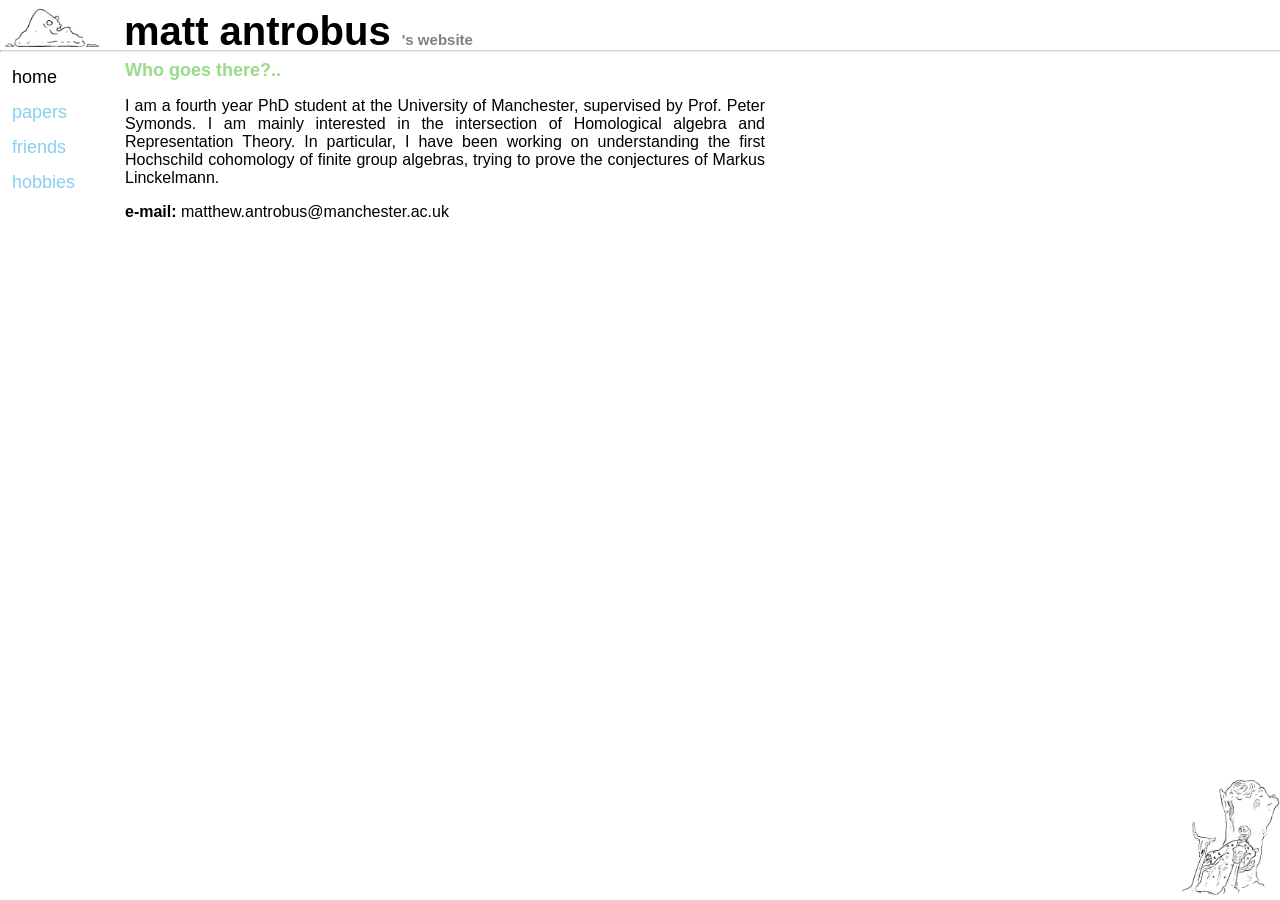
<file: index.html>
<!DOCTYPE html>
<html lang="en">
<head>
<link rel="stylesheet" href="style.css">

<script type="text/javascript"
  src="https://cdn.mathjax.org/mathjax/latest/MathJax.js?config=TeX-AMS-MML_HTMLorMML">
</script>
<link rel="icon" href="notabeholder.ico" type="image/x-icon"/>
<title> matt antrobus's website </title>
</head>
<div class="head">
<img class="glorb" src="/glorb.jpeg" title="bloooorb">
<h1 class="nobreak"> matt antrobus </h1> 
<h2 class="secondbreak"> 's website </h2>
<hr class="linebreak"> 
</div>
<div class="spacer">
</div>
<div class="sidebar">

<li><p  class="currentLink"> home </p></li>
<li><a class="nav" href="papers.html"> papers </a></li>
<li><a class="nav" href="friends.html"> friends </a></li>
<li><a class="nav" href="hobbies.html"> hobbies </a></li>
</div>
<div class="mainText">
<h2 class="postTitle"> Who goes there?.. </h2> 
<p> I am a fourth year PhD student at the University of Manchester, supervised by Prof. Peter Symonds. I am mainly interested in the intersection of Homological algebra and Representation Theory. In particular, I have been working on understanding the first Hochschild cohomology of finite group algebras, trying to prove the conjectures of Markus Linckelmann.</p>

<p><b> e-mail:</b><nobr> matthew.antrobus@manchester.ac.uk </p></div>

<div class="lichkingdiv">
<img class="lichking" src="/lichking.png" width=100px title="what a neat website..."> 
   </div>
</div>
</head>
</file>
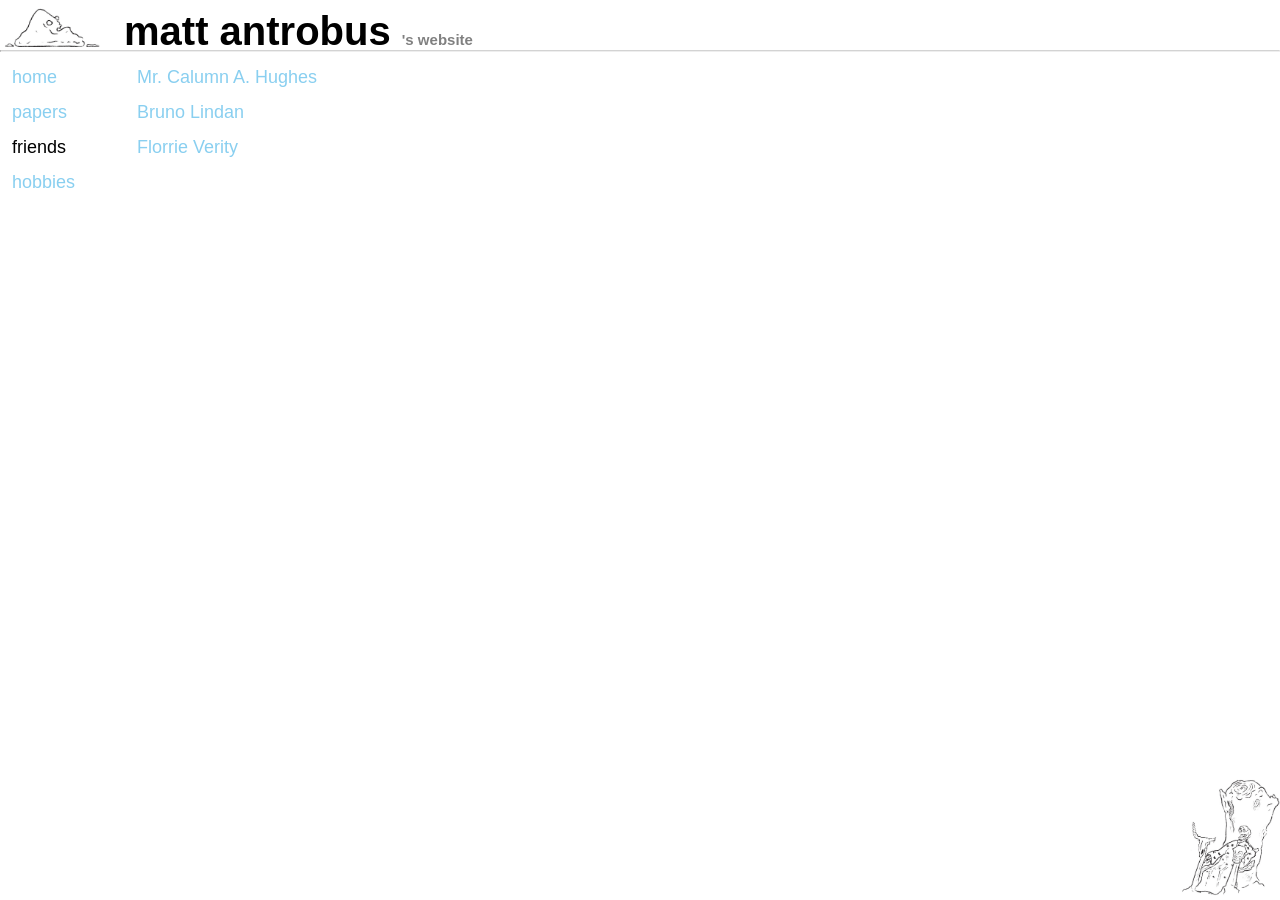
<file: friends.html>
<!DOCTYPE html>
<html lang="en">
<head>
<link rel="stylesheet" href="hobbiesstyle.css">


<title> matt antrobus's website </title>
</head>
<div class="head">
<img class="glorb" src="glorb.jpeg" title="bloooorb">
<h1 class="nobreak"> matt antrobus </h1> 
<h2 class="secondbreak"> 's website </h2>
<hr class="linebreak"> 
</div>
<div class="spacer">
</div>
<div class="sidebar">

<li><a  class="nav" href="index.html"> home </a></li>
<li><a  class="nav" href="papers.html"> papers </a></li>
<li><p  class="currentLink"> friends </p></li>
<li><a  class="nav" href="hobbies.html"> hobbies </a></li>


</div>
<div class="mainText">

<li><a href="https://calum-hughes.github.io"> Mr. Calumn A. Hughes </a></li>

<li><a href="bpl28.user.srcf.net"> Bruno Lindan </a></li>

<li><a href="https://floverity.github.io"> Florrie Verity </a></li>


</div>

<div class="lichkingdiv">
<img class="lichking" src="lichking.png" width=100px> 
   </div>
</div>
</head>
</file>
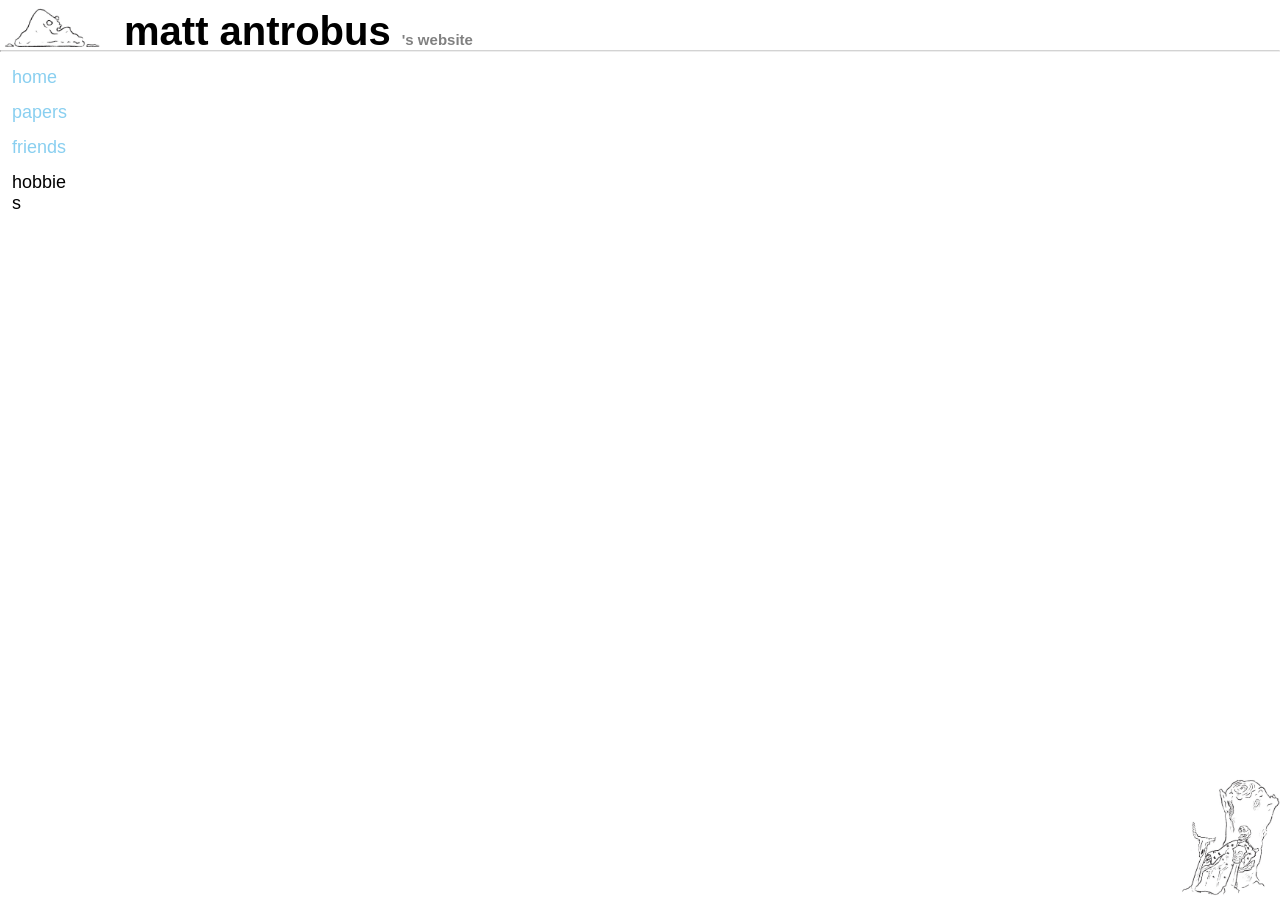
<file: hobbies.html>
<!DOCTYPE html>
<html lang="en">
<head>
<link rel="stylesheet" href="hobbiesstyle.css">

<title> matt antrobus's website </title>
</head>
<div class="head">
<img class="glorb" src="glorb.jpeg" title="bloooorb">
<h1 class="nobreak"> matt antrobus </h1> 
<h2 class="secondbreak"> 's website </h2>
<hr class="linebreak"> 
</div>
<div class="spacer">
</div>
<div class="sidebar">

<li><a class="nav" href="index.html"> home </a></li>
<li><a class="nav" href="papers.html"> papers </a></li>
<li><a class="nav" href="friends.html"> friends </a></li>

<li><p  class="currentLink"> hobbies </p></li>

</div>
<div class="mainText">

</div>

<div class="lichkingdiv">
<img class="lichking" src="lichking.png" width=100px> 
   </div>
</div>
</head>
</file>
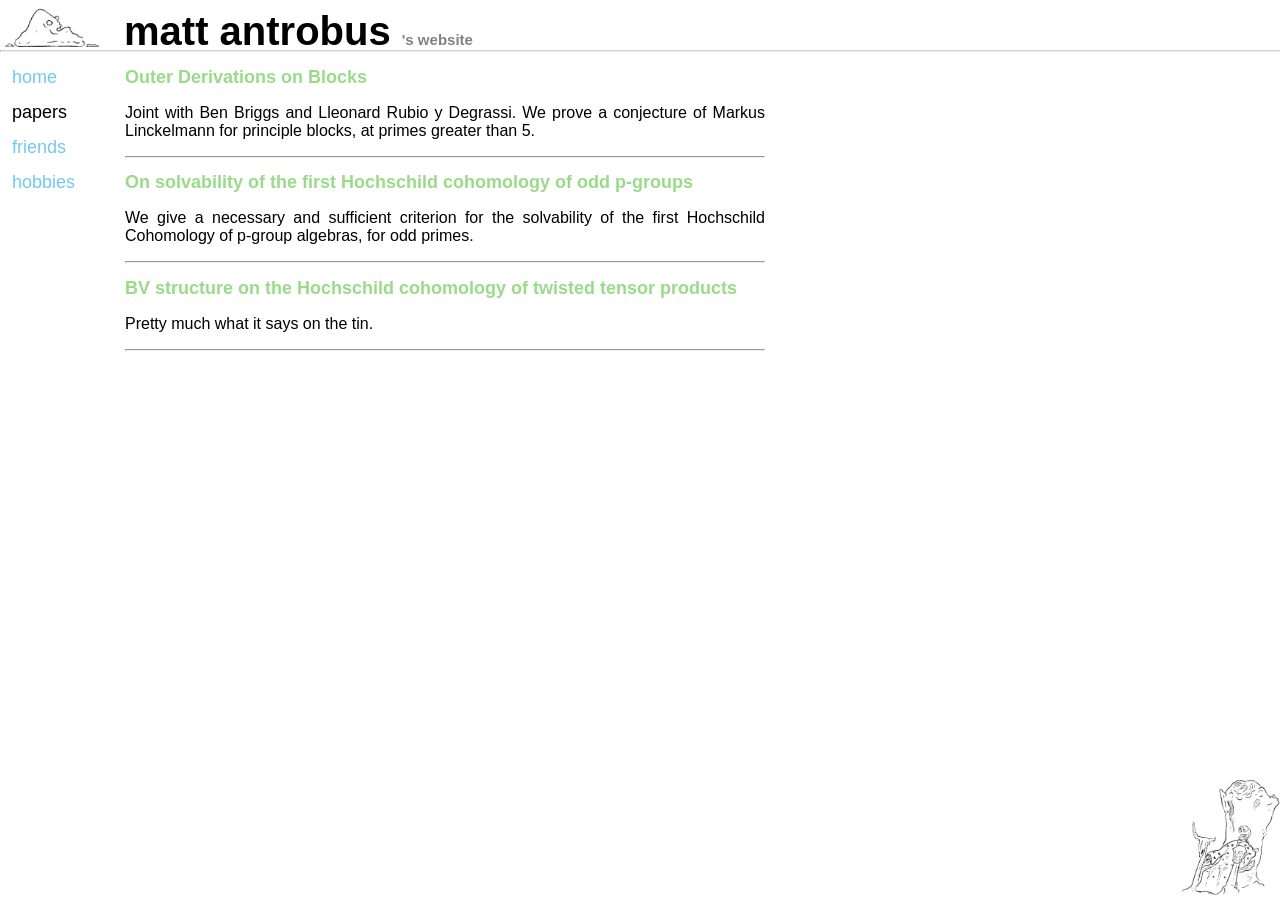
<file: papers.html>
<!DOCTYPE html>
<html lang="en">
<head>
<link rel="stylesheet" href="filestyle.css">

<script type="text/javascript"
  src="https://cdn.mathjax.org/mathjax/latest/MathJax.js?config=TeX-AMS-MML_HTMLorMML">
</script>

<title> margok's vault </title>
</head>
<div class="head">
<img class="glorb" src="glorb.jpeg" title="help me please help me margok has forced me to make this website against my will">
<h1 class="nobreak"> matt antrobus </h1> 
<h2 class="secondbreak"> 's website </h2>
<hr class="linebreak"> 
</div>
<div class="spacer">
</div>
<div class="sidebar">

<li><a  class="nav" href="index.html"> home </a></li>
<li><p class="currentLink"> papers </p></li>
<li><a  class="nav" href="friends.html"> friends </a></li>
<li><a  class="nav" href="hobbies.html"> hobbies </a></li>

</div>
<div class="mainText">

<!-- <li class="fileList"> <a class="fileLink" href="files/thesis.pdf"> Hecke Algebras of GL_n(Q_p) </a>  </li>
<li class="fileList"> <a class="fileLink" href="files/Hochschild.pdf"> Hochschild Cohomology - who cares? </a> </li>
<li class="fileList"><a class="fileLink" href="files/AdvancedHoleCounting.pdf"> Advanced Hole Counting </a></li> -->

<a href="https://arxiv.org/abs/2601.09602"><h2 class="talkTitle"> Outer Derivations on Blocks</h2></a>


<p class = "talkDescrip"> Joint with Ben Briggs and Lleonard Rubio y Degrassi. We prove a conjecture of Markus Linckelmann for principle blocks, at primes greater than 5.  </p>

<hr class="TalkBreak">


<a href="https://arxiv.org/abs/2512.14555"> <h2 class="talkTitle">On solvability of the first Hochschild cohomology of odd p-groups</h2></a>
<p class = "talkDescrip"> We give a necessary and sufficient criterion for the solvability of the first Hochschild Cohomology of p-group algebras, for odd primes. </p>

<hr class="TalkBreak">

<a href="https://arxiv.org/abs/2506.23911" ><h2 class="talkTitle"> BV structure on the Hochschild cohomology of twisted tensor products</h2></a>
<p class = "talkDescrip"> Pretty much what it says on the tin. </p>

<hr class="TalkBreak">

<!--<h3 class="fileTitle"> My Thesis: </h3>
<h3 class="fileTitle"> Notes for a talk on Hochschild Cohomology: </h3> 
<h3 class="fileTitle"> Notes for a talk on Local Cohomology: </h3><a class="fileLink" href="files/AdvancedHoleCounting"> Advanced Hole Counting </a> -->
</div>

<div class="lichkingdiv">
<img class="lichking" src="lichking.png" width=100px> 
   </div>
</div>
</head>
</file>
<file: style.css>
h2.secondbreak {
 font-size: 15px;
 font-family: helvetica;
 display: inline;
 color:grey;
 margin-top: -3px;
}

h2.postTitle {
 font-size: 18px;
 font-family: helvetica;
 /*color: #73c8f0; */
 color: #99db8a;
 margin-bottom:4px;
 display:inline;
 
}


h1.nobreak {
  font-size: 40px;
  font-family: helvetica;
  white-space: nowrap;
  display: inline;
  margin-top: -3px;
  margin-left: 20px;
}

hr.linebreak {
 margin-top: -4px;
 border-top: 1px solid lightgray;

}

p {
 font-size: 16px;
 font-family: helvetica;
 word-wrap: break-word;
 text-align: justify;

}

img.glorb {
 width:100px;
 display: inline;

  margin-top: -3px;
  margin-bottom:-2px;
}

img.math{
 display: inline;
 margin-bottom: -8px;
 margin-left: -5px;
}
.head {
  background-color: white;
}
.mainText {
 margin-left: 125px;
 width:50%;
}
.sidebar {
 height=100%;
 width:80px;
 display: block;
 position:fixed;
}
a {
  font-family:helvetica;
  font-size:18px;
  margin-left: 5px;
  margin-top:5px;
  color:#89CFF0;
  text-decoration:none;
  text-align:justify;
}
li {
 list-style-type: none;
 padding: 7px;
}
.bottombar {
 position: absolute;
 bottom: 0;
}

body {
  padding: 0;
  margin:0;

}

div.emaildiv {
 position:fixed;
 bottom:0;
 width:100%;
 background-color: #f0f0f0;

}


ul {
 padding-left: 0;
 padding-top: 0;
}
p.currentLink {
  font-family:helvetica;
  font-size:18px;
  margin-left: 5px;
  margin-top:0px;
  margin-bottom:0px;
  color:black;
  text-decoration:none;
 
}



.lichkingdiv {
 position: absolute;
right:0;
bottom:0;

}
h2.talkTitle {
 font-size: 18px;
 font-family: helvetica;
 color: #73c8f0;
 margin-bottom:2px;
 
}
</file>
<file: hobbiesstyle.css>
h2.secondbreak {
 font-size: 15px;
 font-family: helvetica;
 display: inline;
 color:grey;
 margin-top: -3px;
}



h1.nobreak {
  font-size: 40px;
  font-family: helvetica;
  white-space: nowrap;
  display: inline;
  margin-top: -3px;
  margin-left: 20px;
}

hr.linebreak {
 margin-top: -4px;
 border-top: 1px solid lightgray;

}

p {
 font-size: 16px;
 font-family: helvetica;
 word-wrap: break-word;
 text-align: justify;

}

img.glorb {
 width:100px;
 display: inline;

  margin-top: -3px;
  margin-bottom:-2px;
}

img.math{
 display: inline;
 margin-bottom: -8px;
 margin-left: -5px;
}
.head {
  background-color: white;
}
.mainText {
 margin-left: 125px;
 width:50%;
}
.sidebar {
 height=100%;
 width:80px;
 display: block;
 position:fixed;
}
a {
  font-family:helvetica;
  font-size:18px;
  margin-left: 5px;
  margin-top:5px;
  color:#89CFF0;
  text-decoration:none;
  text-align:justify;
}
li {
 list-style-type: none;
 padding: 7px;
}
.bottombar {
 position: absolute;
 bottom: 0;
}

body {
  padding: 0;
  margin:0;

}

div.emaildiv {
 position:fixed;
 bottom:0;
 width:100%;
 background-color: #f0f0f0;

}


ul {
 padding-left: 0;
 padding-top: 0;
}
p.currentLink {
  font-family:helvetica;
  font-size:18px;
  margin-left: 5px;
  margin-top:0px;
  margin-bottom:0px;
  color:black;
  text-decoration:none;
 
}



.lichkingdiv {
 position: absolute;
right:0;
bottom:0;

}
</file>
<file: filestyle.css>
h2.secondbreak {
 font-size: 15px;
 font-family: helvetica;
 display: inline;
 color:grey;
 margin-top: -3px;
}



h1.nobreak {
  font-size: 40px;
  font-family: helvetica;
  white-space: nowrap;
  display: inline;
  margin-top: -3px;
  margin-left: 20px;
}

.linebreak {
 margin-top: -4px;
 border-top: 1px solid lightgray;

}



.talkDescrip {
  font-size: 16px;
 font-family: helvetica;
 word-wrap: break-word;
 text-align: justify;

}

p {
 font-size: 16px;
 font-family: helvetica;
 word-wrap: break-word;
 text-align: justify;

}

.glorb {
 width:100px;
 display: inline;

  margin-top: -3px;
  margin-bottom:-2px;
}

img.math{
 display: inline;
 margin-bottom: -8px;
 margin-left: -5px;
}
.head {
  background-color: white;
}
.mainText {
 margin-left: 125px;
 width:50%;
}
.sidebar {
 height=100%;
 width:80px;
 display: block;
 position:fixed;
}
a.nav {
  font-family:helvetica;
  font-size:18px;
  margin-left:5px;
  margin-top:5px;
  color:#73c8f0;

  text-decoration:none;
  text-align:justify;
}

a {
  text-decoration:none;
}
li {
 list-style-type: none;
 padding: 7px;
}
.bottombar {
 position: absolute;
 bottom: 0;
}

body {
  padding: 0;
  margin:0;

}

div.emaildiv {
 position:fixed;
 bottom:0;
 width:100%;
 background-color: #f0f0f0;

}


ul {
 padding-left: 0;
 padding-top: 0;
}

p.currentLink {
  font-family:helvetica;
  font-size:18px;
  margin-left: 5px;
  margin-top:0px;
  margin-bottom:0px;
  color:black;
  text-decoration:none;
 
}

hr.linebreak {
 margin-top: -4px;
 border-top: 1px solid lightgray;

}
h2.talkTitle {

font-size: 18px;
font-family: helvetica;
color: #99db8a;
margin-bottom:2px;
}



.lichkingdiv {
 position: absolute;
right:0;
bottom:0;

}
</file>
